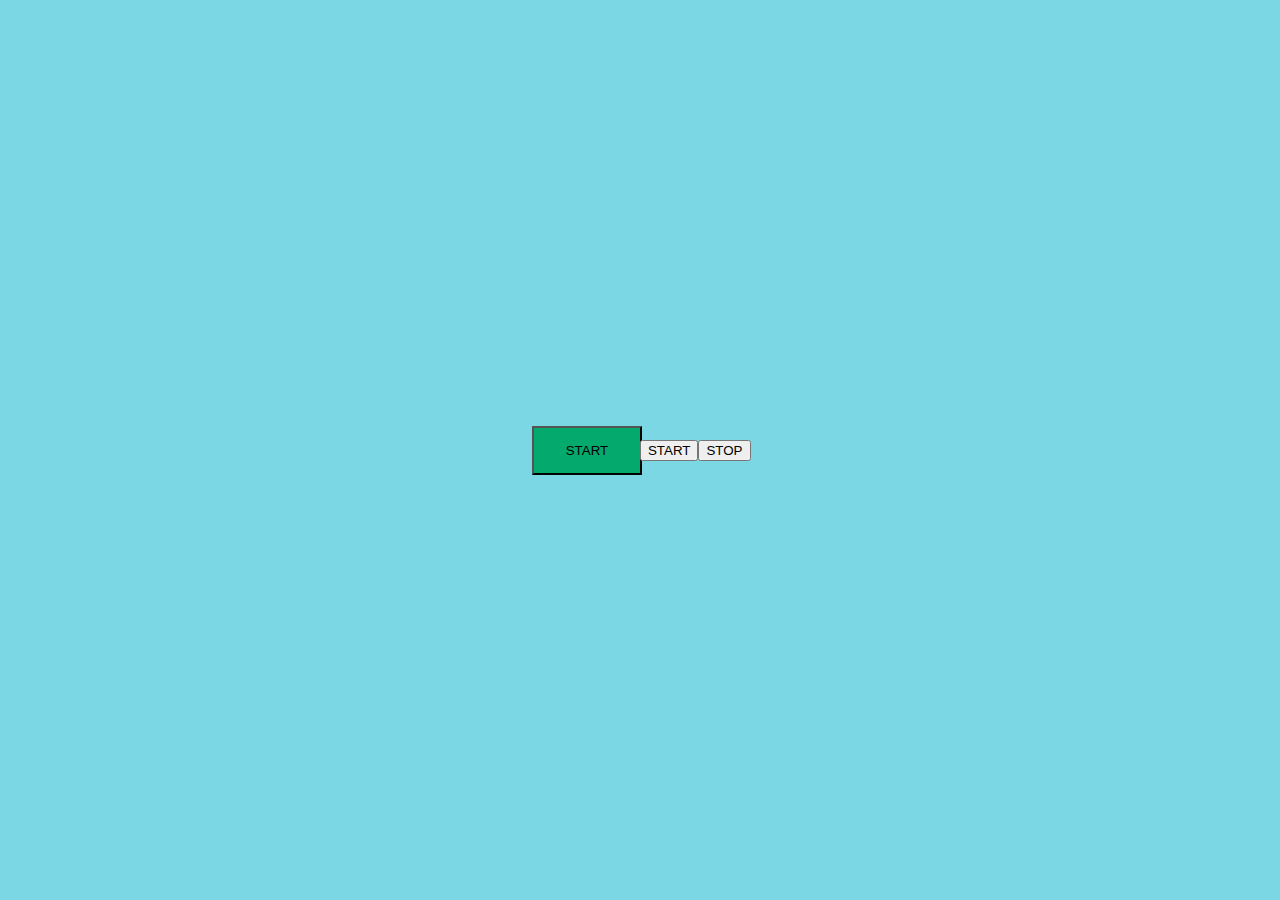
<file: webApp(WIP)/index.htm>
<!DOCTYPE html>
<html lang="eng">
    <head>
        <meta charset="UTF-8">
        <meta http-equiv="X-UA-Compatible" content="IE=edge">
        <meta name="viewport" content="width=device-width, initial-scale=1.0">
        <title>Stopwatch Application</title>
        <link rel="stylesheet" href="style.css">
    </head>
    <body>
        <div class="container">

        </div>
        <script src="index.js"></script>
        <button onclick="updateStopwatch()">START</button> 
        <button onclick="stopStopwatch()">STOP</button>
        
    </body>
</html>
</file>
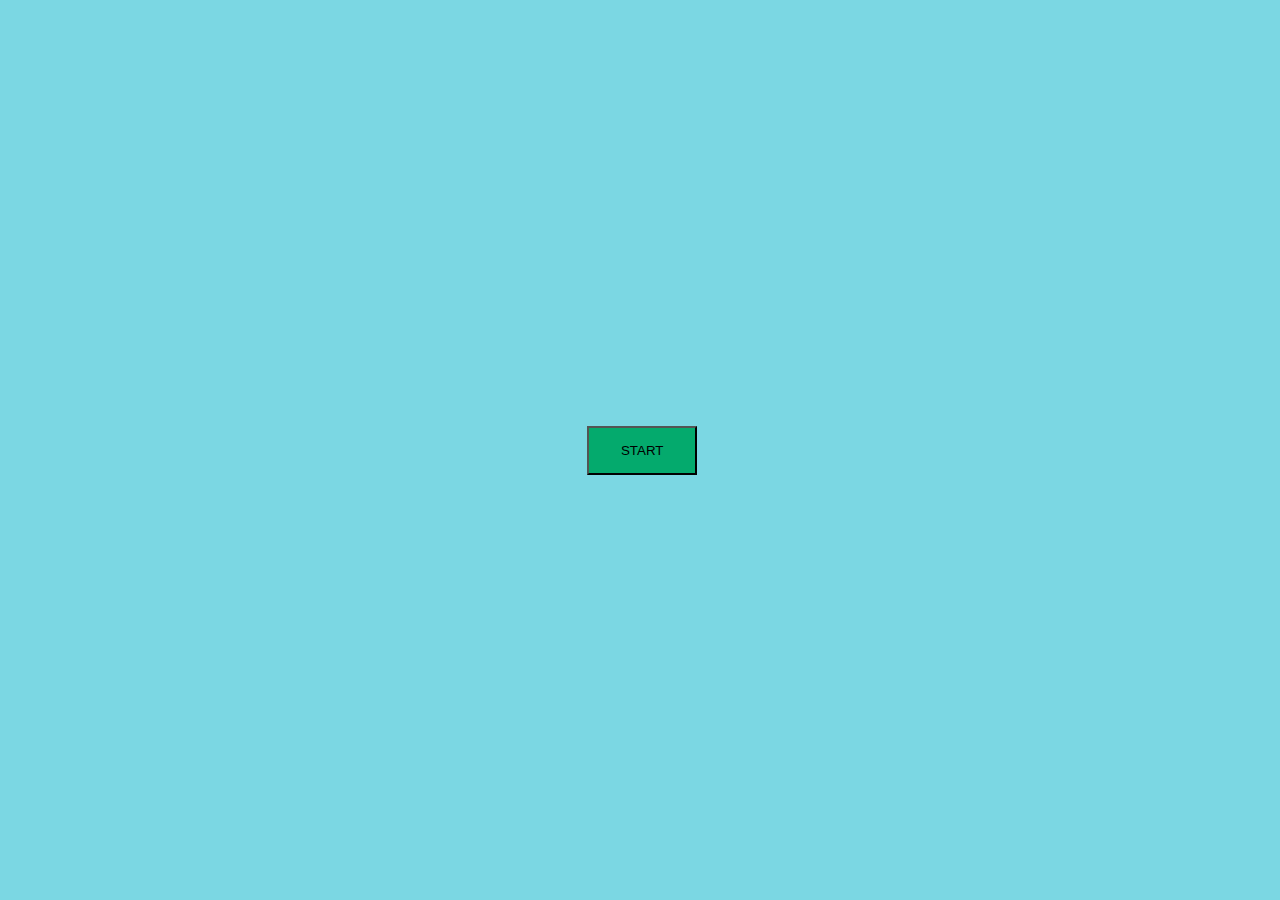
<file: webApp(WIP)/index.html>
<!DOCTYPE html>
<html lang="eng">
    <head>
        <meta charset="UTF-8">
        <meta http-equiv="X-UA-Compatible" content="IE=edge">
        <meta name="viewport" content="width=device-width, initial-scale=1.0">
        <title>Stopwatch Application</title>
        <link rel="stylesheet" href="style.css">
    </head>
    <body>
        <div class="container">

        </div>
        <script src="index.js"></script>
        
        
    </body>
</html>
</file>
<file: webApp(WIP)/style.css>
@import url('https://fonts.googleapis.com/css2?family=Titillium+Web:ital,wght@0,200;0,300;0,400;0,600;0,700;0,900;1,200;1,300;1,400;1,600;1,700&display=swap');

body{
    margin: 0;
    display: flex;
    justify-content: center;
    height: 100vh;
    align-items: center;
    background-color: #7BD7E3;
    font-family: "Titillium Web", sans-serif;
    font-weight: 200;
    font-style: normal;
}

#start{
    background-color: #04AA6D;
    color: black;
    padding: 15px 32px;
    text-align: center;
    margin: 2%;
    align-items: center;
}

#stop{
    background-color: #F8451E;
    color: black;
    padding: 15px 32px;
    text-align: center;
    margin: 2%;
    align-items: center;
}

#reset{
    background-color: #FF8C00;
    color: black;
    padding: 15px 32px;
    text-align: center;
    margin: 2%;
    align-items: center;
}
</file>
